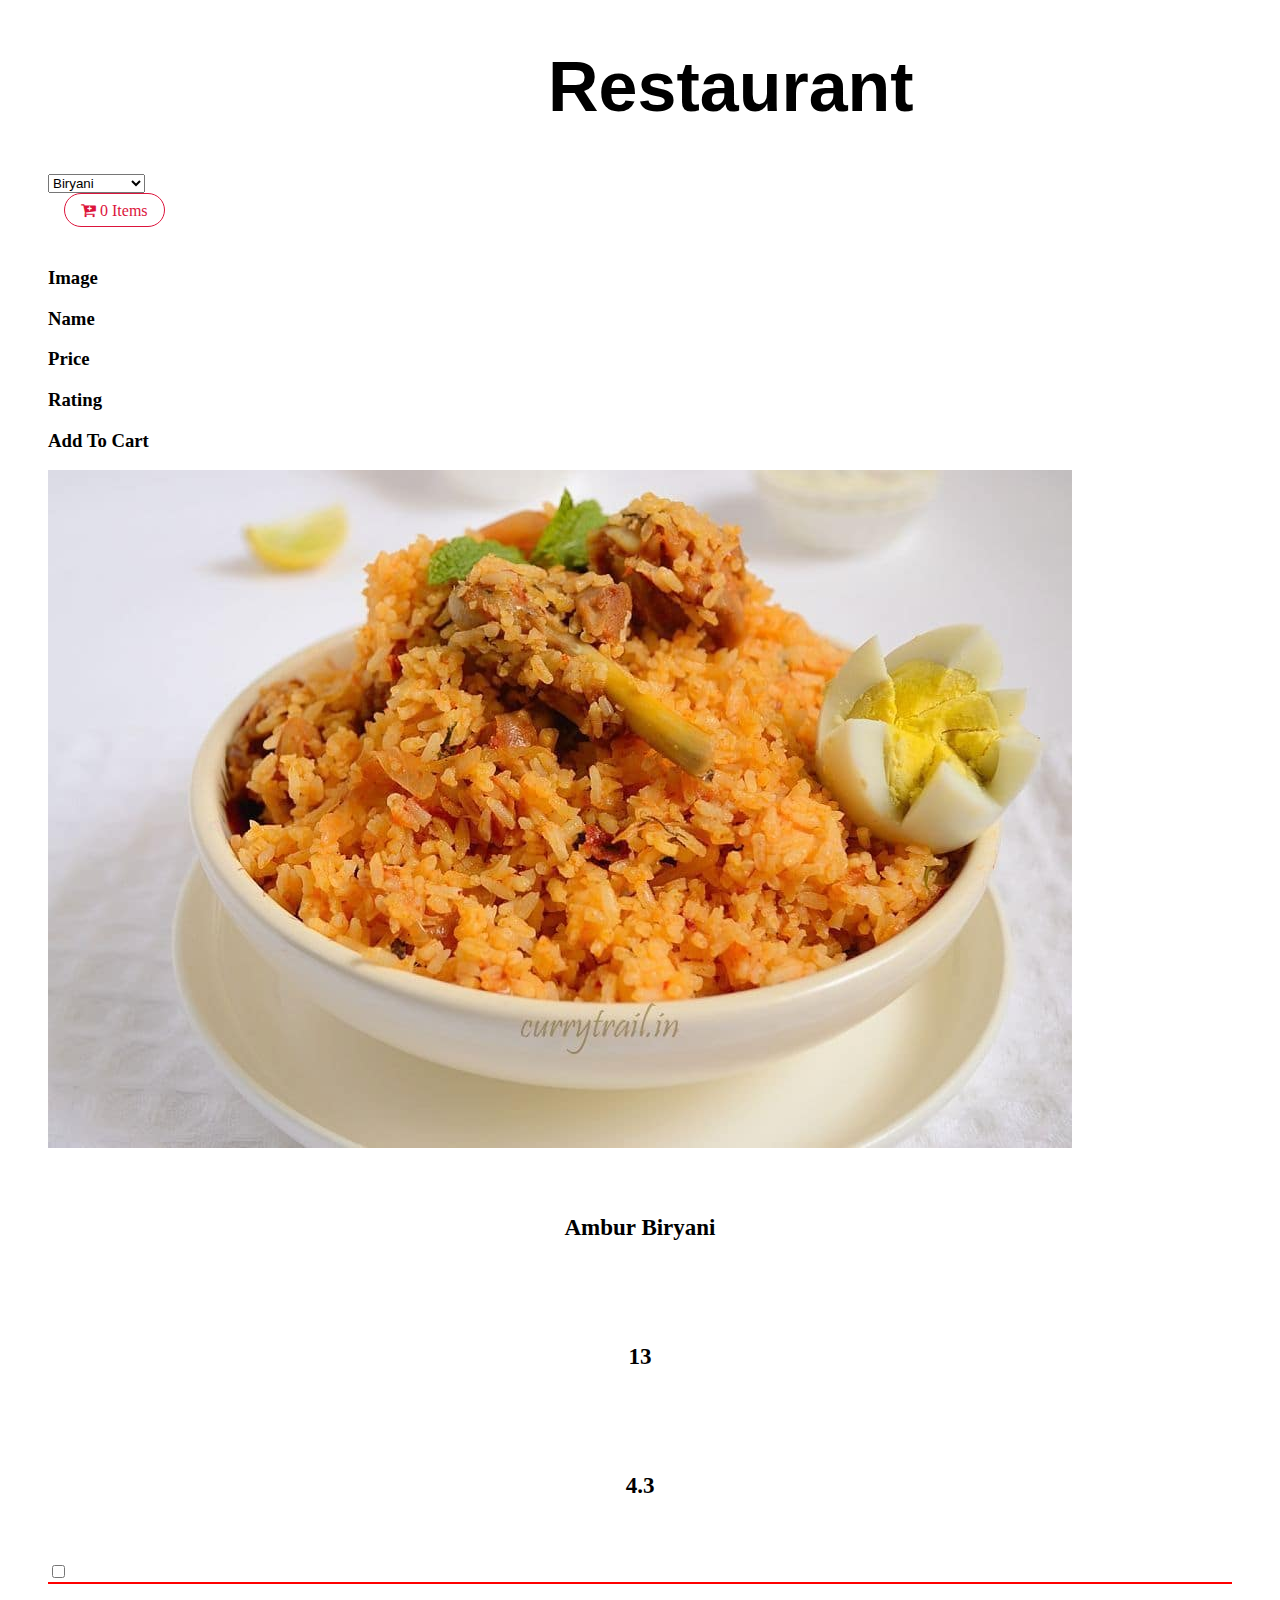
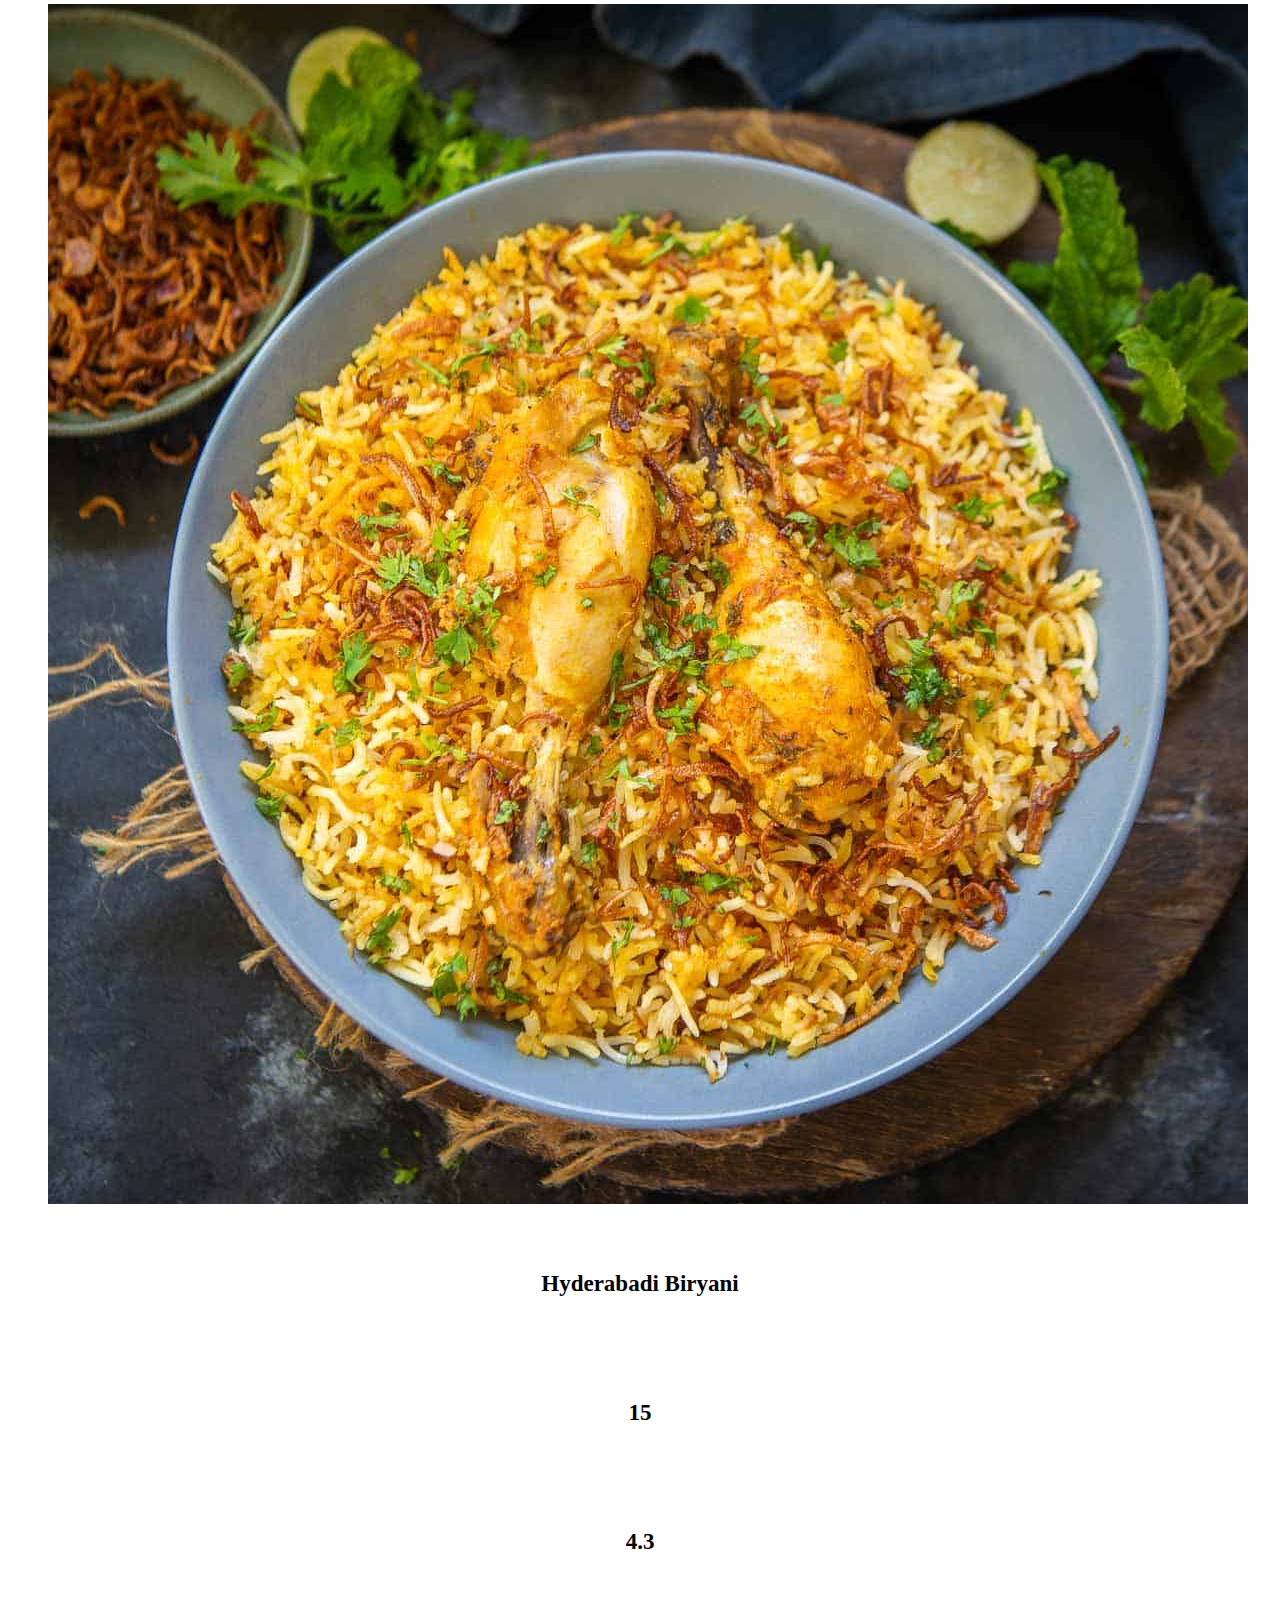
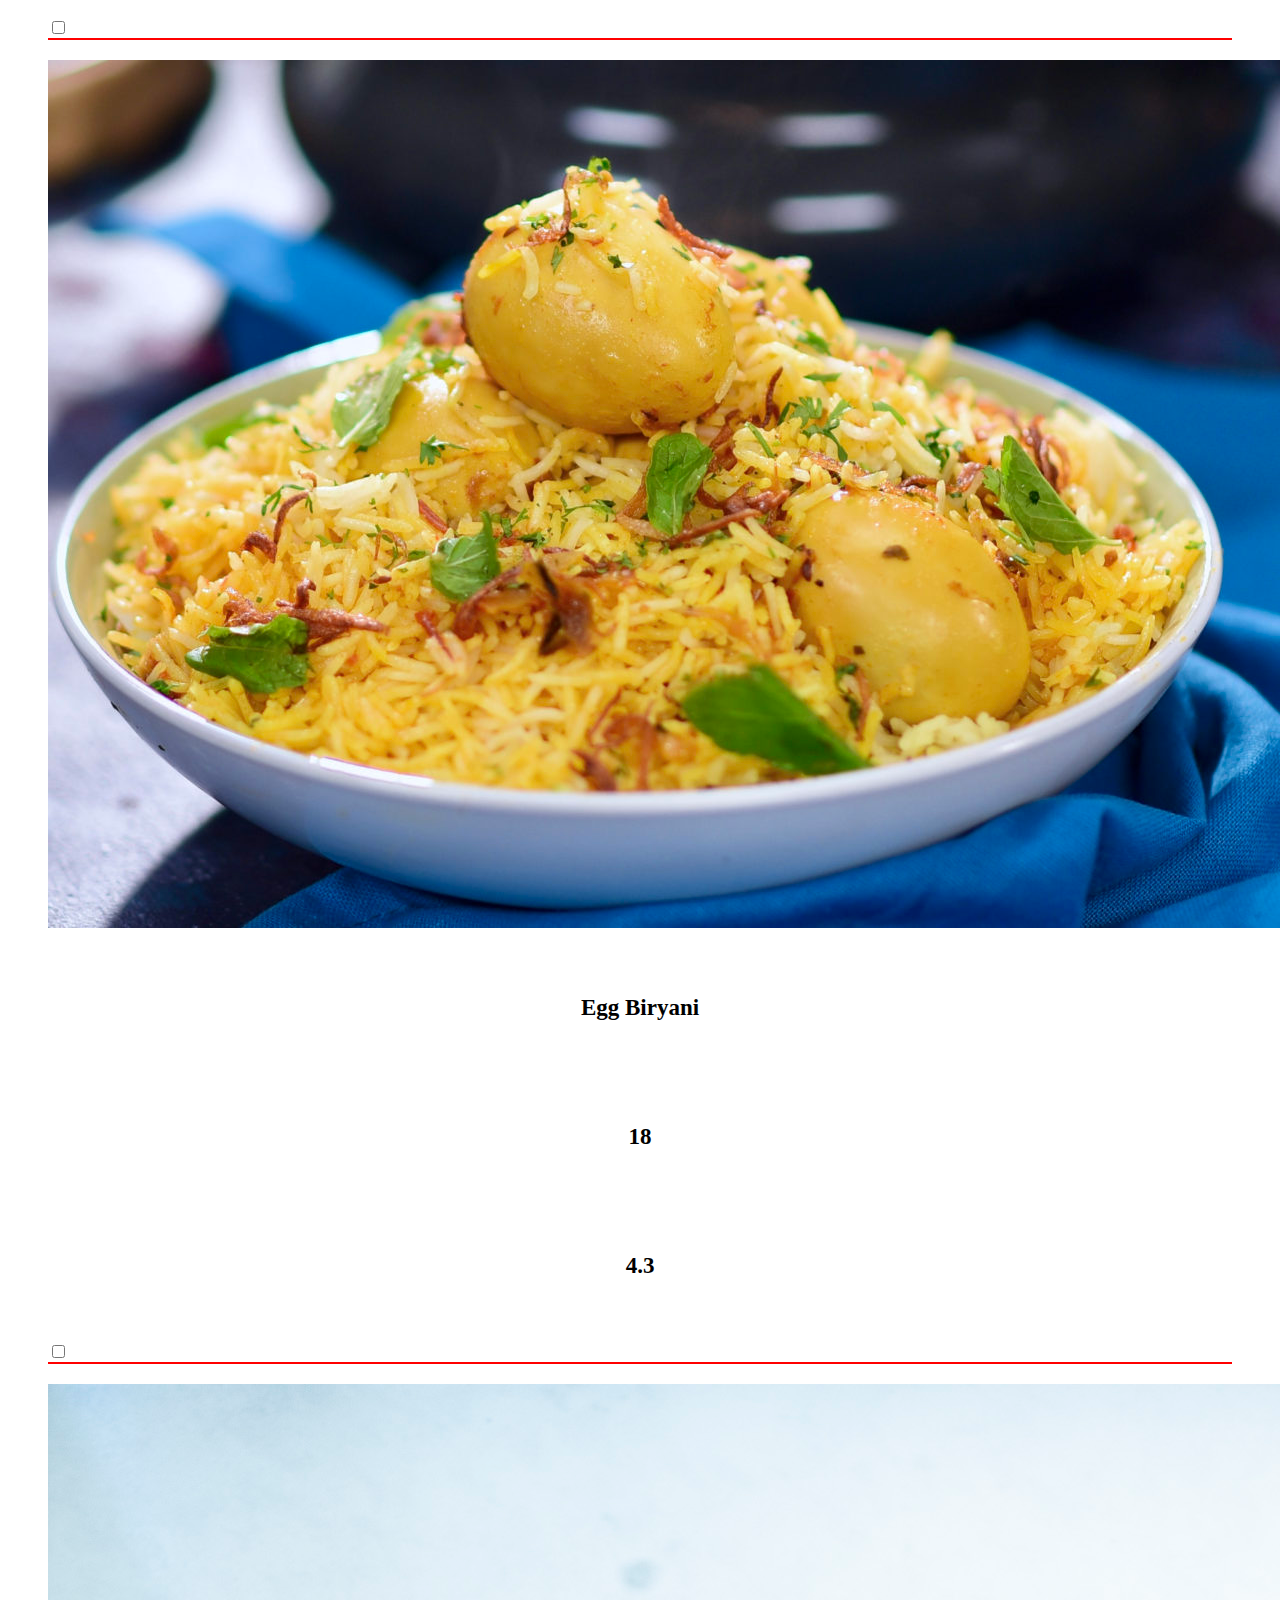
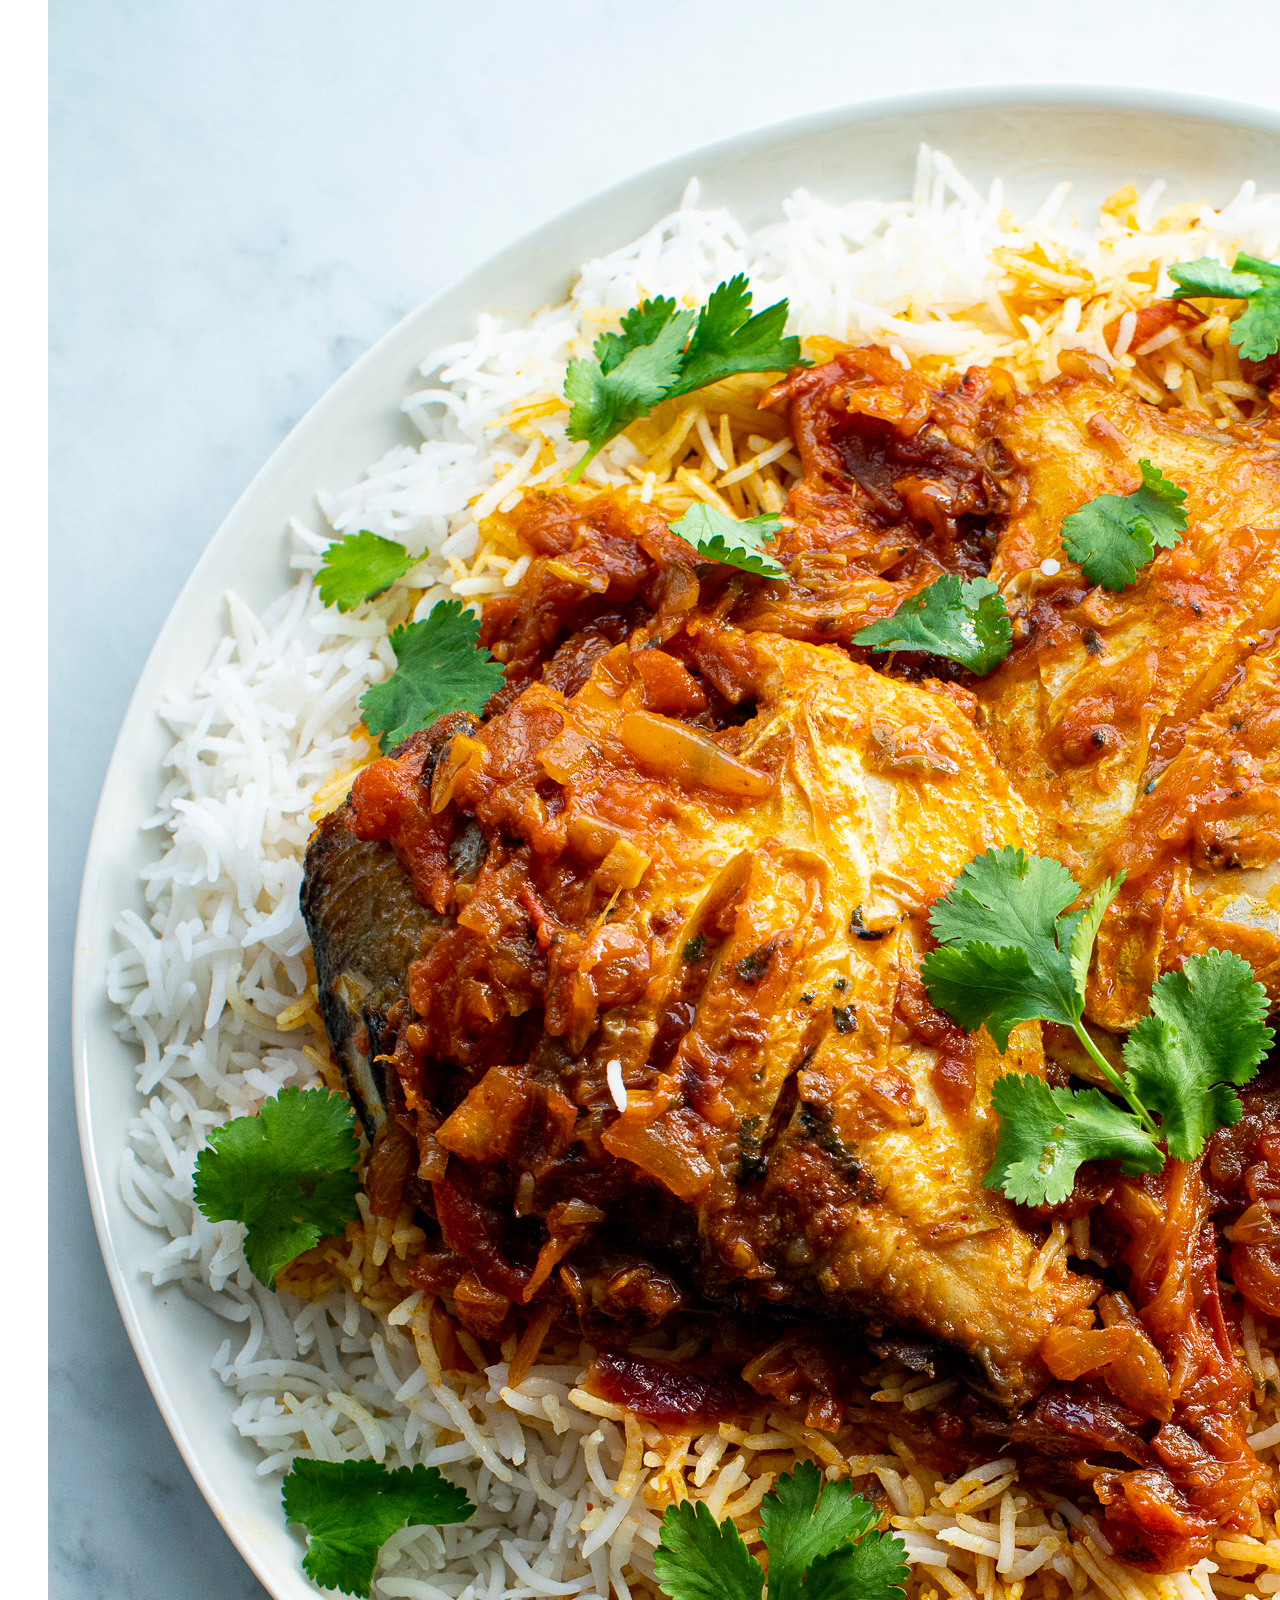
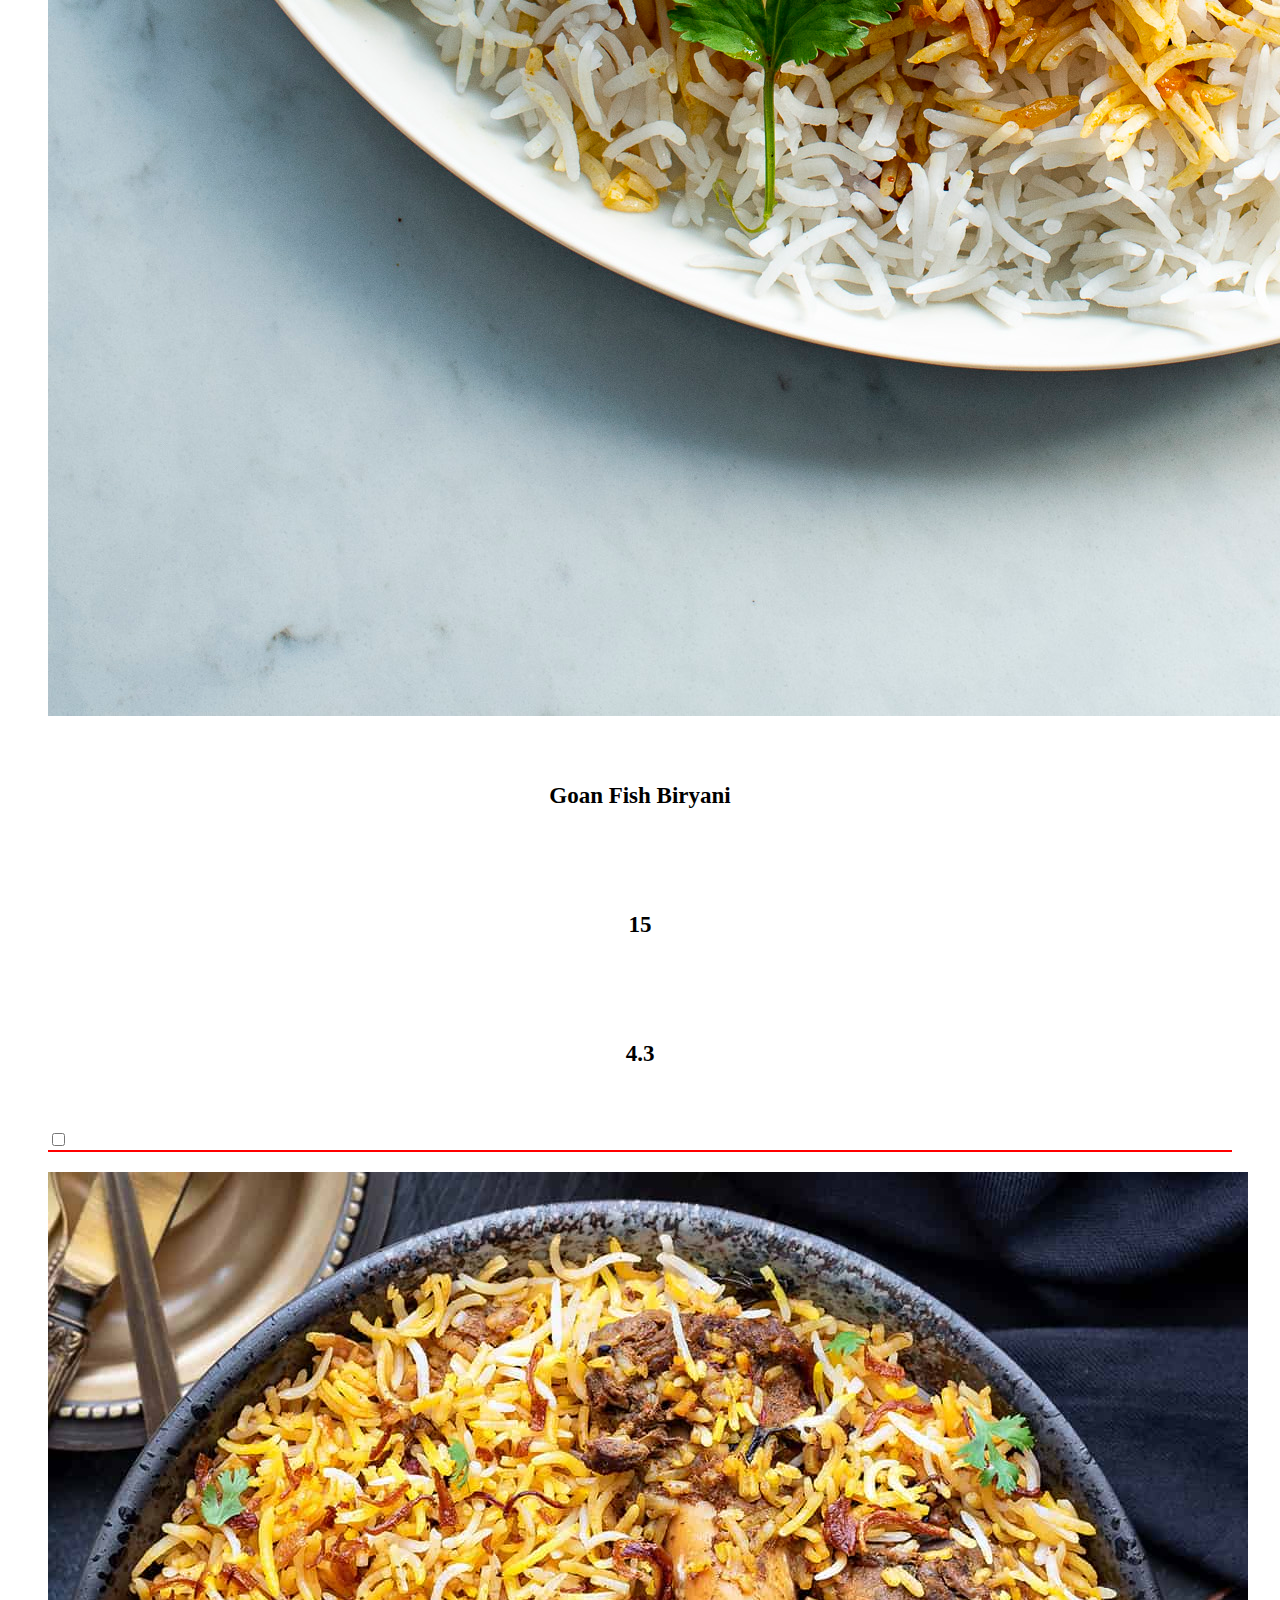
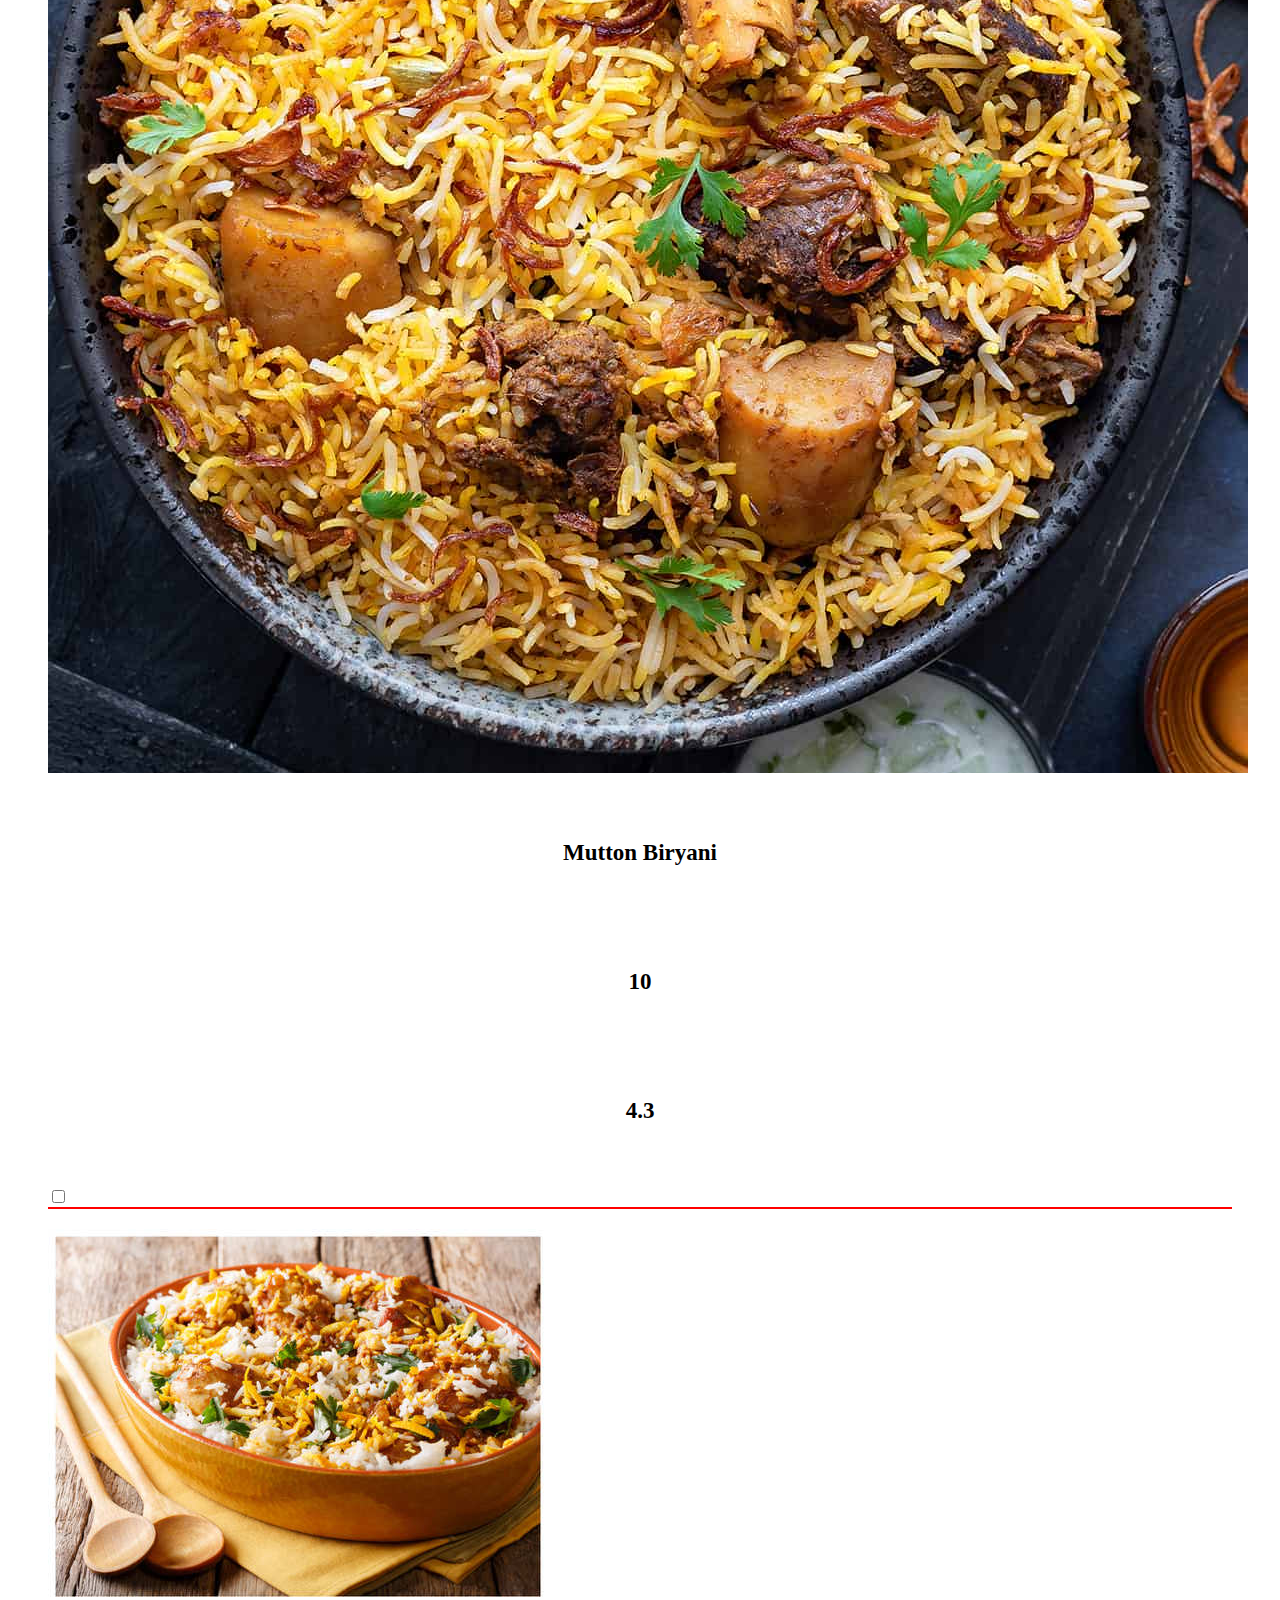
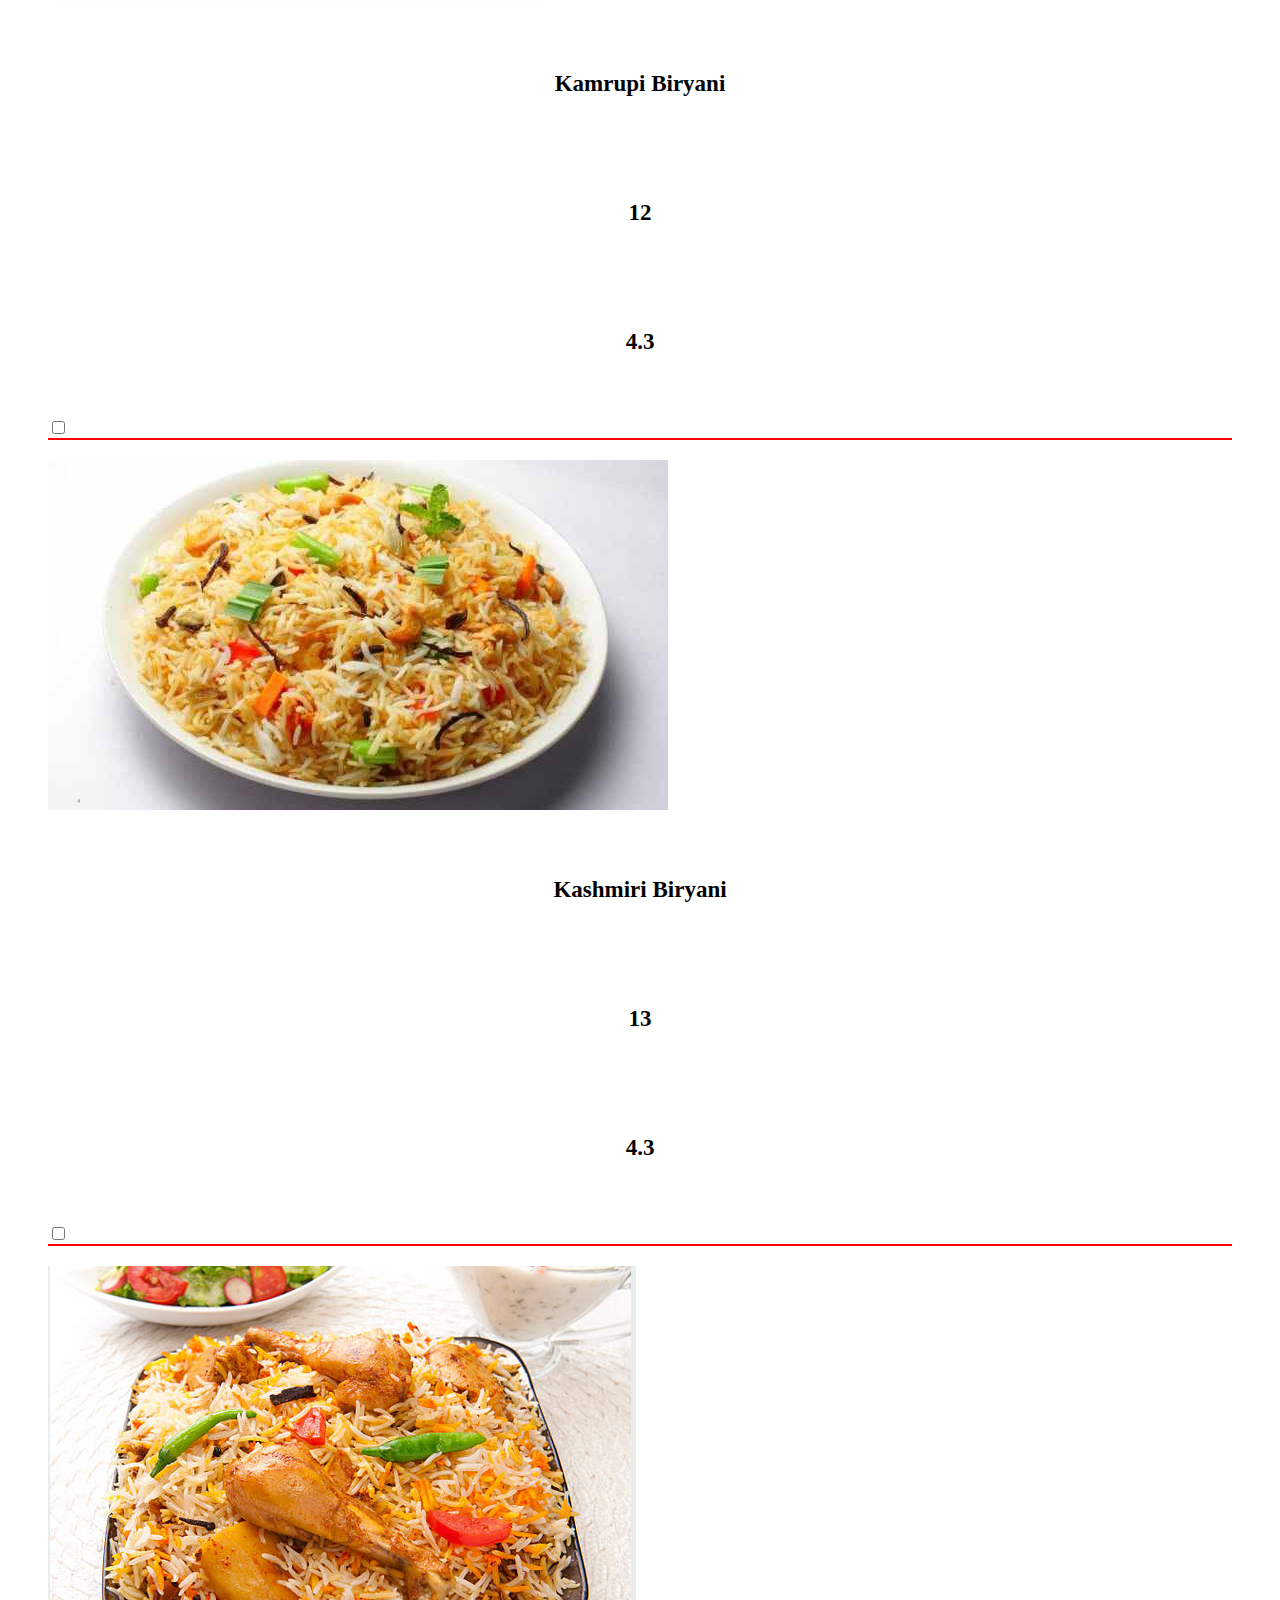
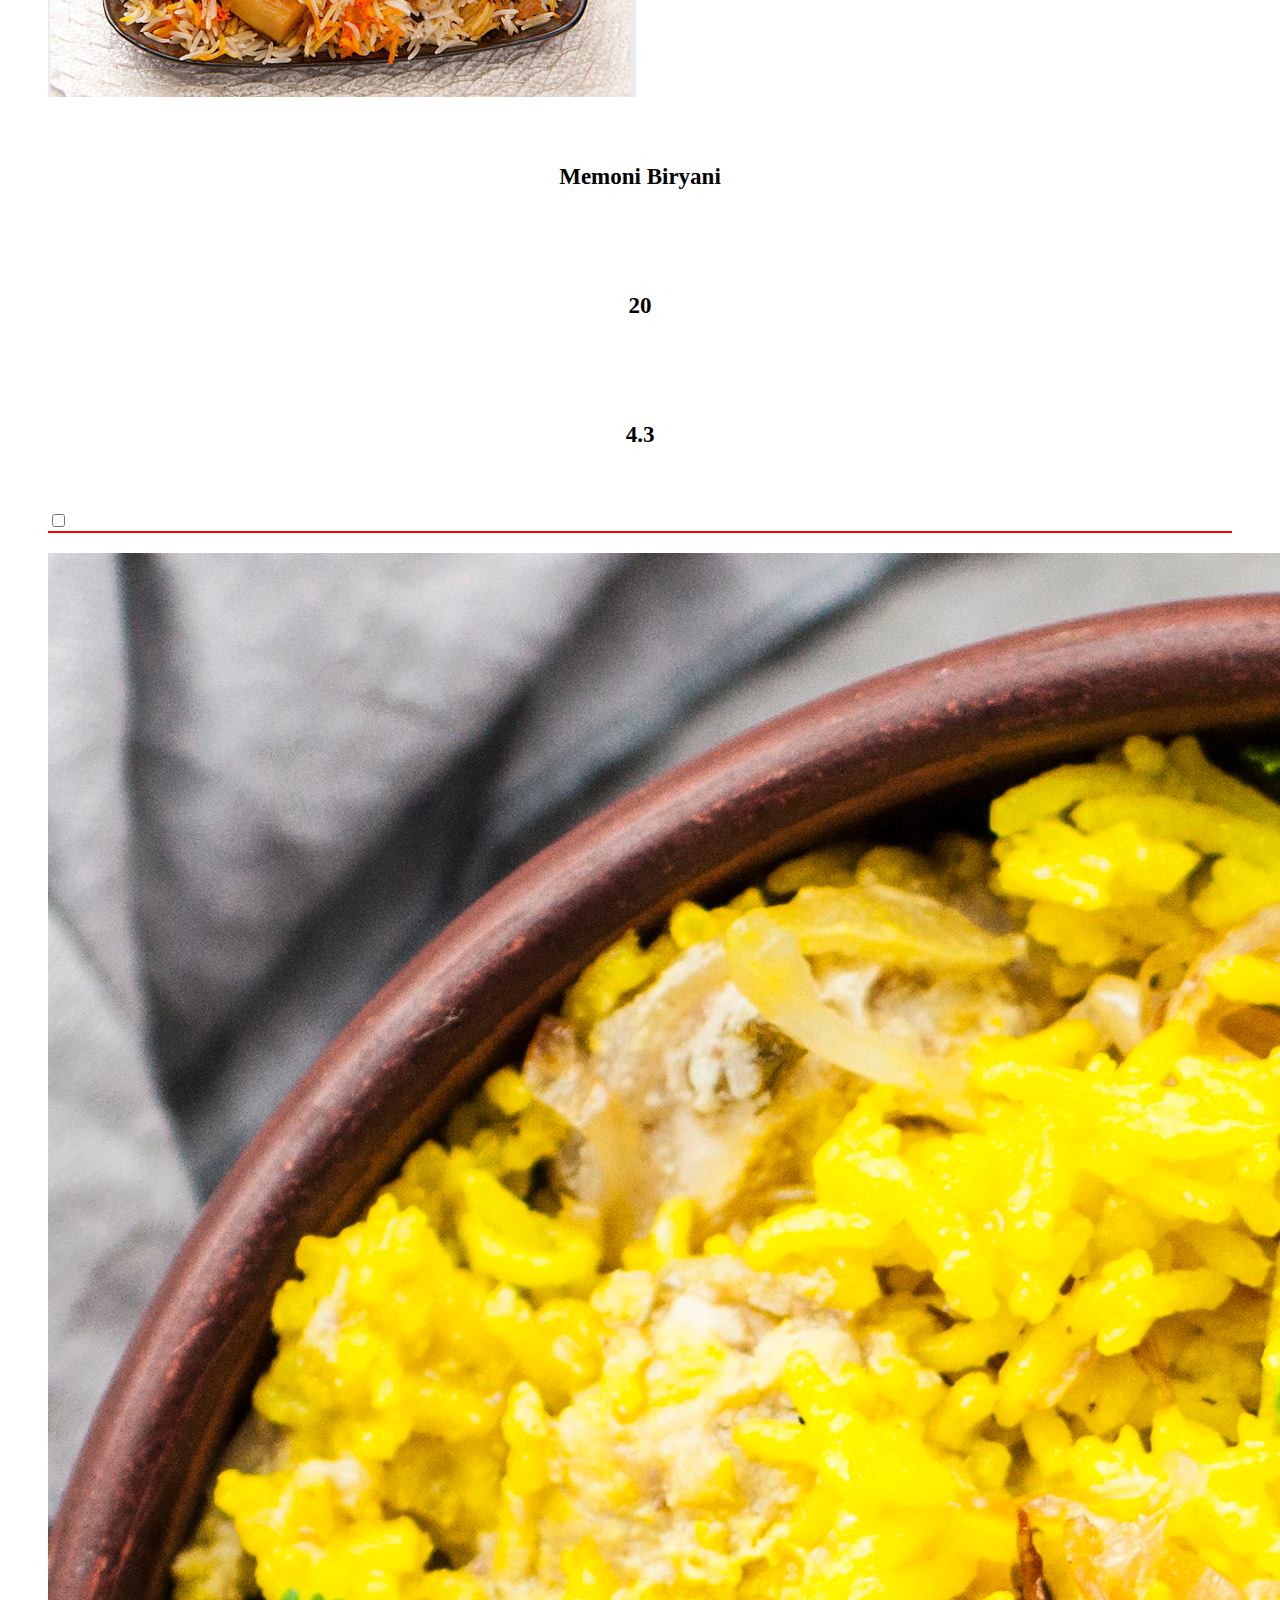
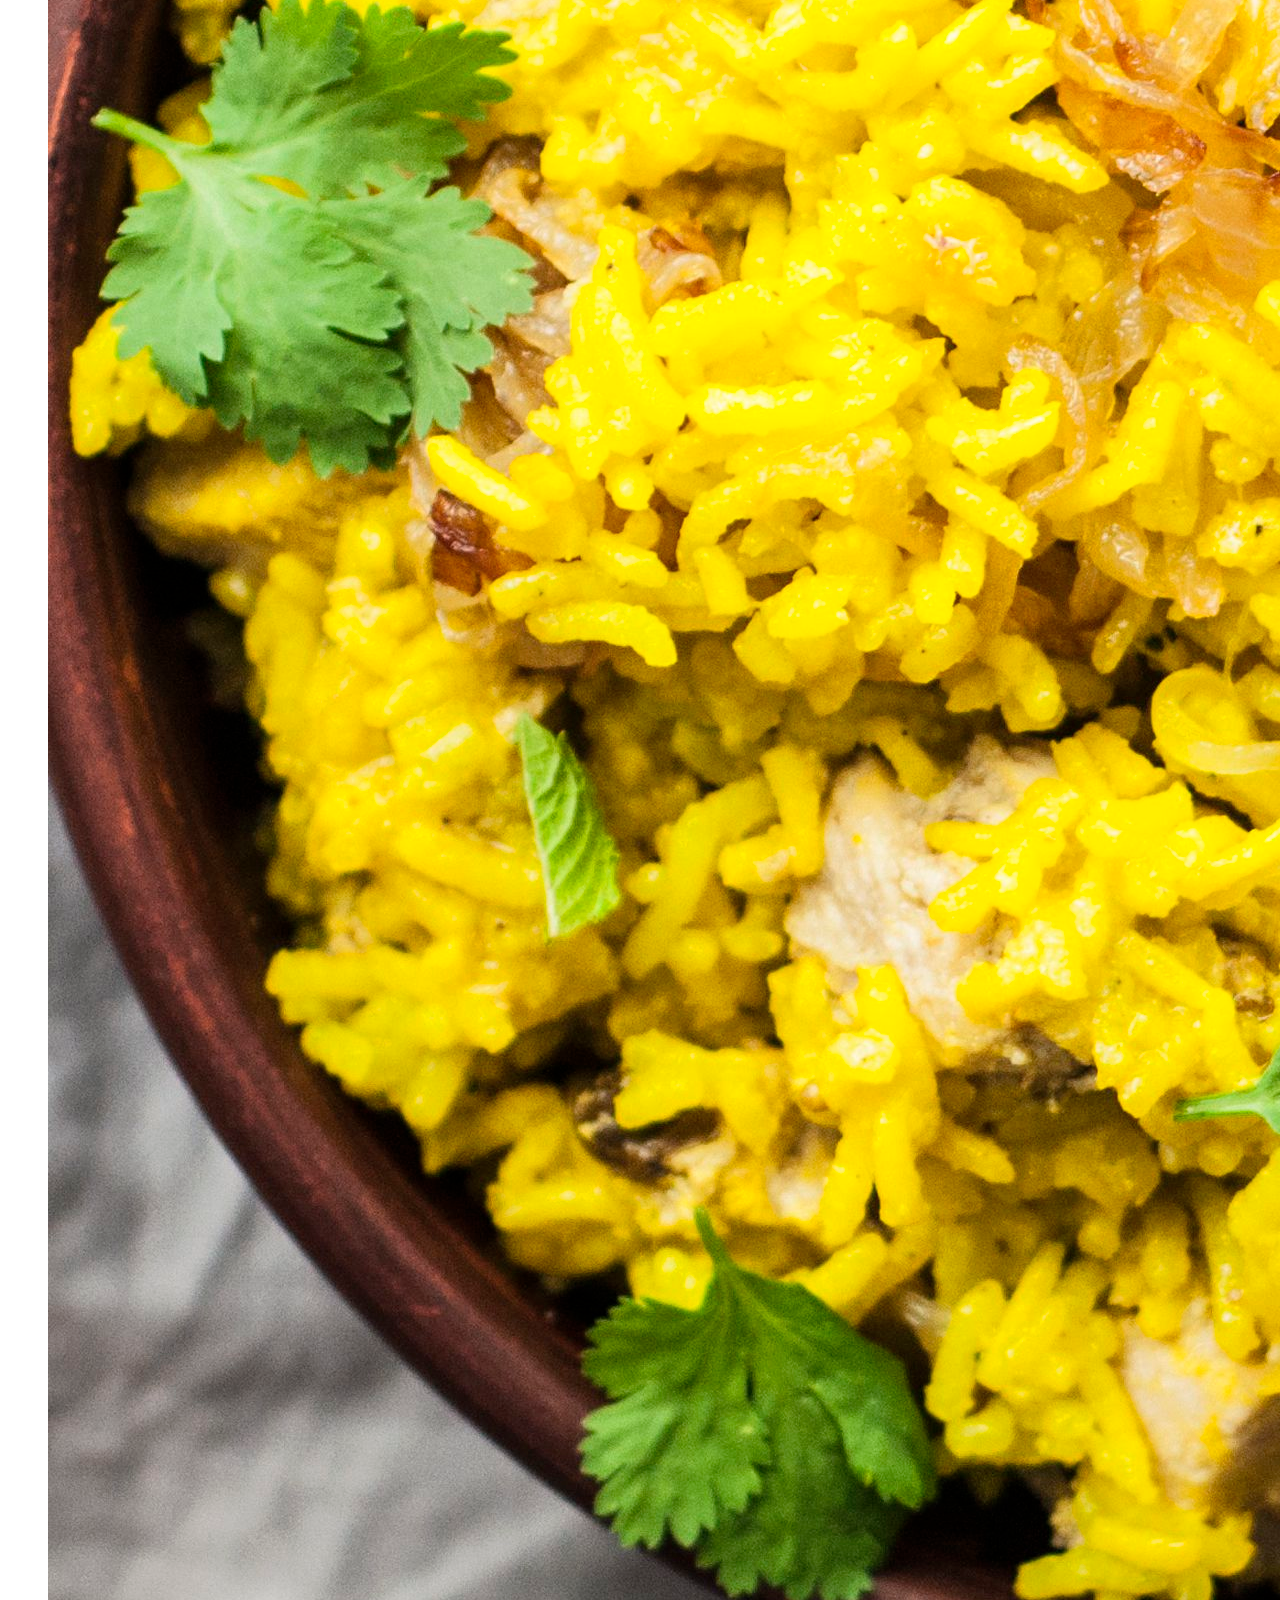
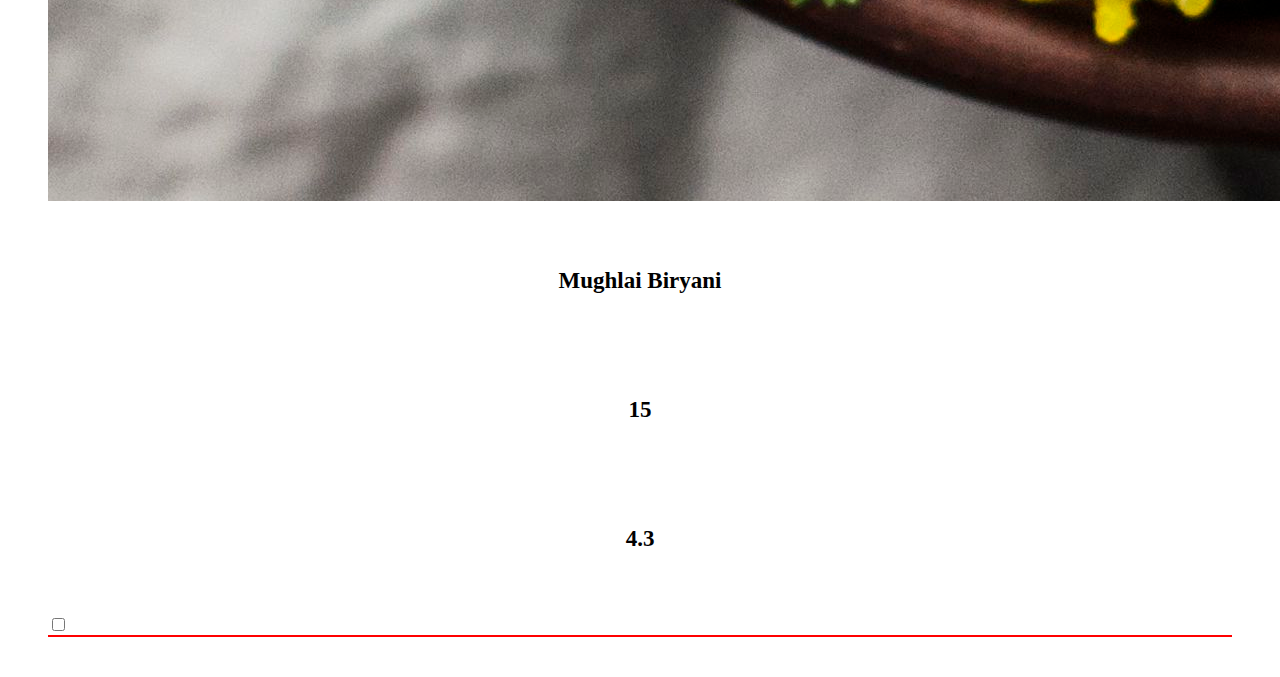
<file: Assignment/cart/index.html>
<!DOCTYPE html>
<html lang="en">

<head>
    <meta charset="UTF-8">
    <meta http-equiv="X-UA-Compatible" content="IE=edge">
    <meta name="viewport" content="width=device-width, initial-scale=1.0,viewport-fit=cover">
    <title>Food Website</title>
    <link href="./index.css" rel="stylesheet" />
    <link rel="stylesheet" href="https://cdnjs.cloudflare.com/ajax/libs/font-awesome/4.7.0/css/font-awesome.min.css">
    <link href="https://cdn.jsdelivr.net/npm/bootstrap@5.0.2/dist/css/bootstrap.min.css" rel="stylesheet"
        integrity="sha384-EVSTQN3/azprG1Anm3QDgpJLIm9Nao0Yz1ztcQTwFspd3yD65VohhpuuCOmLASjC" crossorigin="anonymous">
        <style>
            #cart{
                margin-left: 500px;
                font-family: 'Franklin Gothic Medium', 'Arial Narrow', Arial, sans-serif;
                font-size: 70px;
            }
        </style>
</head>

<body>
    
    <div id="main">
        <h1 id="cart">Restaurant</h1>
        <div class="container" id="container">
            <div class="row">
                <div class="col-md-2">
                    <select id="category" class="form-select" onchange="displaycategory(this.value)">
                        <option value="biryani">Biryani</option>
                        <option value="chicken">Chicken</option>
                        <option value="chinese">Chinese</option>
                        <option value="paneer">Paneer</option>
                        <option value="south indian">South Indian</option>
                        <option value="vegetable">Vegetable</option>
                    </select>
                </div>
                <div class="col-md-8"></div>
                <div class="col-md-2">
                    <i class="fa fa-cart-plus" id="cart-plus" onclick="showItemList()"> 0 Items</i>
                </div>
            </div>
        </div>
        <div class="container" id="food">
            <div class="row text-center m-b-5">
                <div class="col-md-3 text-center">
                    <h3>Image</h3>
                </div>
                <div class="col-md-2">
                    <h3>Name</h3>
                </div>
                <div class="col-md-2">
                    <h3>Price</h3>
                </div>
                <div class="col-md-2">
                    <h3>Rating</h3>
                </div>
                <div class="col-md-2">
                    <h3>Add To Cart</h3>
                </div>
            </div>
            <div id="items">
                <!-- Replace the content for this div to display items of teh category
                selected in the dropdown
                -->

            </div>
        </div>

    </div>
    <div id="cart-page" class="cart-toggle container" style="display: none;">
        <h1 id="cart-title">Cart Items</h1>
        <table class="table">
            <thead>
                <td>Item</td>
                <td>Name</td>
                <td>Quantity</td>
                <td>Price</td>
            </thead>
            <tbody id="table-body">

            </tbody>
        </table>

        <div class="btn-box">
            <p class="cart-btn" id="total-price" >Total Amount : </p>
        </div>
        <div class="btn-box">
            <button class="cart-btn">Checkout</button>
        </div>
    </div>

    <script src="./index.js"></script>
</body>

</html>
</file>
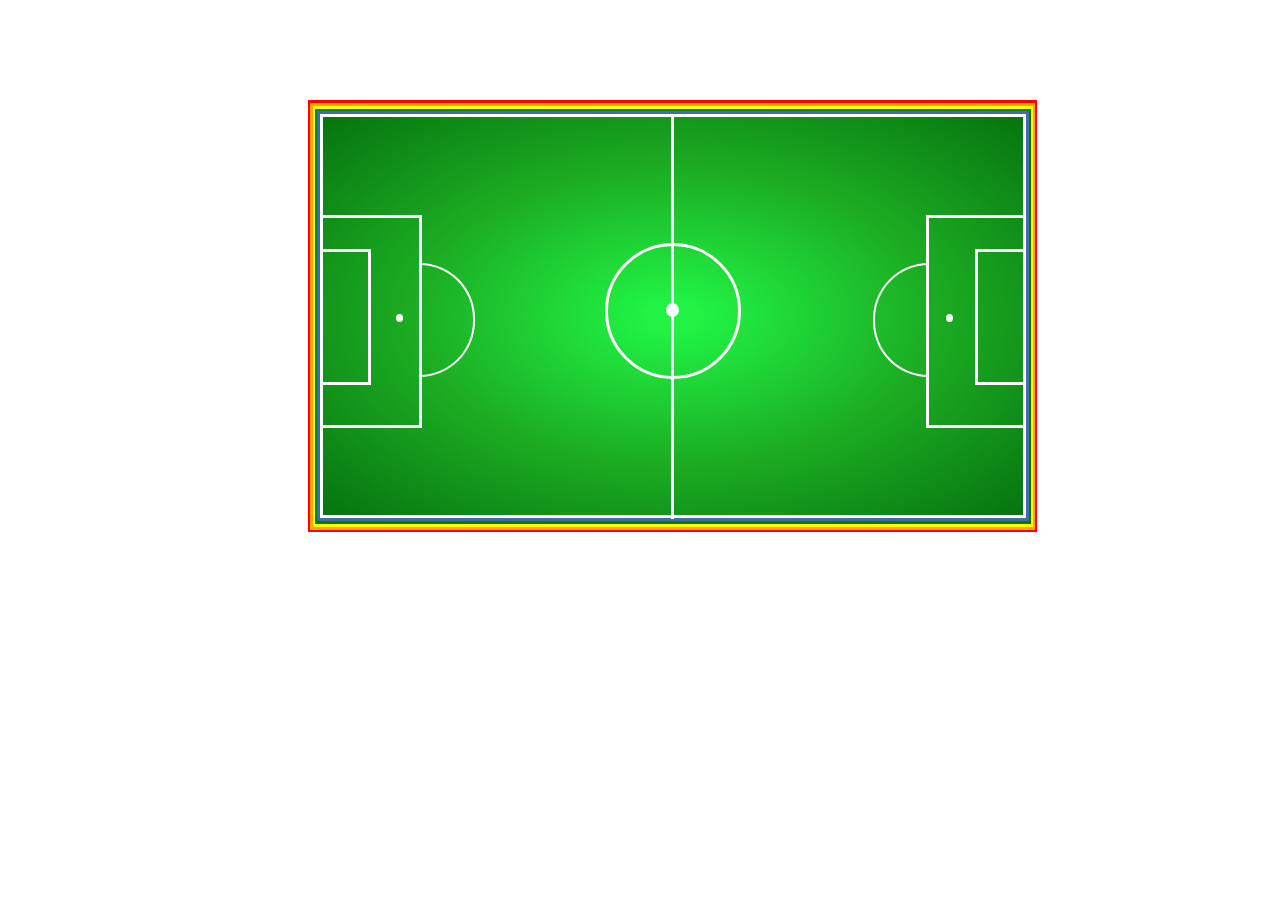
<file: Assignment/football.html>
<!DOCTYPE html>
<html lang="en">

<head>
    <meta charset="UTF-8">
    <meta http-equiv="X-UA-Compatible" content="IE=edge">
    <meta name="viewport" content="width=device-width, initial-scale=1.0">
    <title>Football</title>
    <style>
        /* body {
            background-color: rgb(9, 100, 9);
        } */
        #rel {
            position: absolute;
            width: 700px;
            height: 398px;
            border: 3px solid white;
            outline: solid 3px rgb(72, 104, 173);
            /* background-color: rgb(4, 170, 18); */
            margin: 2px 300px 300px 2px;
            background: radial-gradient(#21f344 5%, #21f344 2%, rgb(28, 172, 35), rgb(6, 116, 15));
            /* background: radial-gradient(#27cf43 5%, #27cf43 2%, rgb(28, 172, 35), rgb(6, 116, 15)); 
            color -rgb(248, 248, 56)
            */
        }

        #rect1-left {
            /* background-color: red;*/
            position: absolute;
            border-top: 3px solid white;
            border-bottom: 3px solid white;
            border-right: 3px solid white;
            width: 45px;
            height: 130px;
            margin-left: 0px;
            margin-top: 132px;
            /* background-color: white;
            border: 1px solid black;*/
        }

        #rect1-right {
            position: absolute;
            border-top: 3px solid white;
            border-bottom: 3px solid white;
            border-left: 3px solid white;
            width: 45px;
            height: 130px;
            margin-left: 652px;
            margin-top: 132px;
        }

        #rect2-left {
            position: absolute;
            border-top: 3px solid white;
            border-bottom: 3px solid white;
            border-right: 3px solid white;
            width: 96px;
            height: 207px;
            margin-left: 0px;
            margin-top: 98px;
        }

        #rect2-right {
            position: absolute;
            border-top: 3px solid white;
            border-bottom: 3px solid white;
            border-left: 3px solid white;
            width: 96px;
            height: 207px;
            margin-left: 603px;
            margin-top: 98px;
        }

        #semi1-left {
            position: absolute;
            border: 2px solid white;
            top: 44%;
            left: 67px;
            /* transform: translate(-50%, -50%); */
            height: 52px;
            width: 110px;
            border-radius: 150px 151px 0 0;
            transform: rotate(90deg);
        }

        #semi2-right {
            position: absolute;
            border: 2px solid white;
            top: 44%;
            left: 521px;
            transform: translate(-50%, -50%);
            height: 52px;
            width: 110px;
            border-radius: 150px 151px 0 0;
            transform: rotate(-90deg);
        }

        #circle {
            position: absolute;
            border: 1px solid white;
            width: 130px;
            height: 130px;
            border: 3px solid #ffffff;
            left: 282px;
            top: 126px;
            border-radius: 100%;
        }

        #line {
            position: absolute;
            /*border: 1px solid white;*/

            width: 348px;
            height: 402px;
            position: absolute;
            top: 0px;
            border-right: 3px solid #fff;
            left: 0px;

        }

        #dotL {
            position: absolute;
            background-color: white;
            width: 7px;
            height: 8px;
            border-radius: 50%;
            margin-left: 73px;
            margin-top: 197px;
        }

        #dotR {
            position: absolute;
            background-color: white;
            width: 7px;
            height: 8px;
            border-radius: 50%;
            margin-left: 623px;
            margin-top: 197px;
        }

        #dotM {
            position: absolute;
            background-color: white;
            width: 13px;
            height: 14px;
            border-radius: 50%;
            margin-left: 343px;
            margin-top: 186px;
        }
       
        #red{
            position: relative;
            width: 723px;
            height: 426px;
             border: 3px solid red;
             margin: 100px 300px 300px 300px;
        }
        #orange{
            position: absolute;
            width: 719px;
            height: 421px;
             border: 3px solid orange;
             margin: 0px 300px 300px -1px;
        }
        #yellow{
            position: absolute;
            width: 714px;
            height: 415px;
             border: 3px solid yellow;
             margin: 0px 300px 300px 0px;
        }
        #green{
            position: absolute;
            width: 710px;
            height: 409px;
             border: 3px solid green;
             margin: 0px 300px 300px -1px;
        }
    </style>
</head>

<body>
    <div id="red">
        <div id="orange">
            <div id="yellow">
                <div id="green">
                    <div id="rel">
                        <div id="rect1-left"></div>
                        <div id="rect1-right"></div>
                        <div id="rect2-left"></div>
                        <div id="rect2-right"></div>
                        <div id="semi1-left"></div>
                        <div id="semi2-right"></div>
                        <div id="circle"></div>
                        <div id="line"></div>
                        <div id="dotL"></div>
                        <div id="dotR"></div>
                        <div id="dotM"></div>
                    </div>
                </div>
            </div>
        </div>
    </div>
</body>

</html>
</file>
<file: Assignment/cart/index.css>
#main{
    margin: 40px;
}
#food{
    margin-top: 40px;
    
}
.item
{
    margin-bottom: 40px;
}
i{
    font-size: 18px;
    margin: 0 16px;
    border: 1px solid crimson;
    padding: 8px 16px;
    color: crimson;
    border-radius: 20px;
    cursor: pointer;
}

/* for the cart items to be used later */
#cart-page{
    display: none;
}

#cart-page table tbody button{
    outline: none;
    border: none;
    font-size: 16px;
    background: none;
    background: lightcoral;
    color: white;
    border-radius: 3px;
    cursor: pointer;
    margin: 0 5px;
}
#cart-page table tbody img{
    width: 75px;
    height: 75px;
    border-radius: 50%;
}
#checkout{
    text-align: center;
    margin: 40px auto;
    border-radius: 5px;
    background: white;
    padding: 10px 20px;
}
#checkout p{
    margin: 15px 0;
    float: left;
}

h3 .col{
    text-align: center;
    text-size-adjust: 10%;
    font-size: 5px;
   
}

  
  .logo-image {
    vertical-align: middle;
    padding: 13px;
    display: table-cell;
  }

  #text{
    font-size: 23px;
    padding: 40px;
    text-align: center;
   
  }
  #checkbox{
    height: 20px;
    width: 25px;
    padding: 50px;
  }
  #cart-title{
    color: black;
    font-family: cursive;
    font-size: 50px;
    text-align: center;
  }
  #cart{
    font-size: 10px;
  }
</file>
